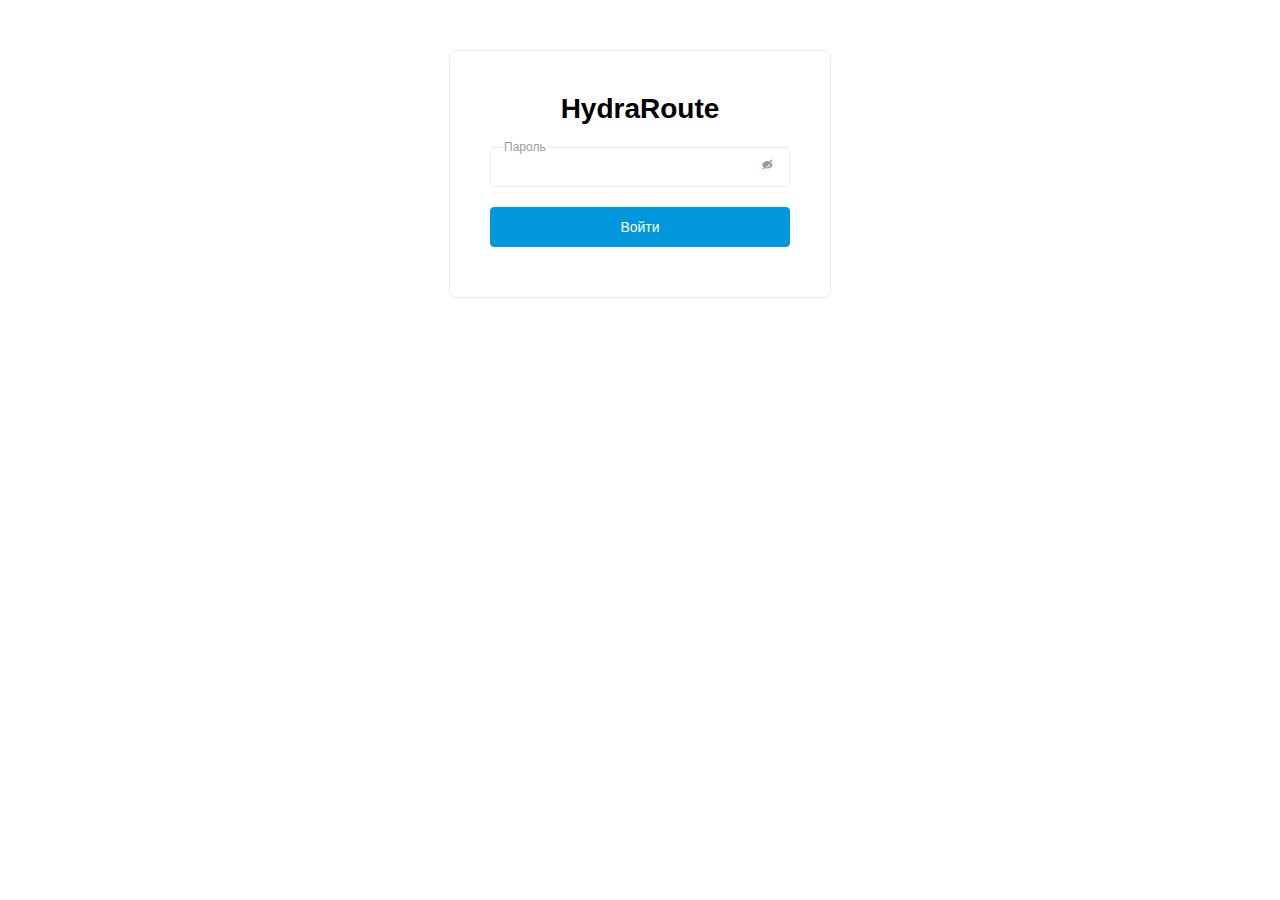
<file: Classic/webui/public/login.html>
<!DOCTYPE html>
<html>
<head>
    <meta charset="UTF-8">
    <meta name="viewport" content="width=device-width, initial-scale=1.0">
    <title>Авторизация - HydraRoute</title>
    <link rel="manifest" href="manifest.json">
    <style>
        .DIV-0 {
            box-sizing: border-box;
            align-items: center;
            border-radius: 8px;
            display: flex;
            flex-direction: column;
            justify-content: center;
            padding: 40px;
            width: 382px;
            opacity: 1;
            color: rgb(0, 0, 0);
            font-family: Roboto, sans-serif;
            font-size: 14px;
            background: none 0% 0% / auto repeat scroll padding-box border-box rgb(255, 255, 255);
            border: 1px solid rgb(235, 235, 235);
            margin: 50px auto;
        }

        .DIV-1 {
            box-sizing: border-box;
            font-size: 28px;
            line-height: 36px;
            font-weight: 700;
            text-align: center;
            display: block;
            margin-bottom: 20px;
        }

        .NDW-FORM-0 {
            box-sizing: border-box;
            display: block;
        }

        .DIV-2 {
            box-sizing: border-box;
            width: 300px;
        }

        .NDW-INPUT-1 {
            box-sizing: border-box;
            display: block;
            max-width: 352px;
            width: 300px;
        }

        .DIV-6 {
            box-sizing: border-box;
            margin-bottom: 16px;
            max-width: 352px;
            width: 300px;
            position: relative;
        }

        .DIV-7 {
            box-sizing: border-box;
            width: 300px;
        }

        .DIV-8 {
            box-sizing: border-box;
            align-items: center;
            display: flex;
            position: relative;
        }

        .INPUT-1 {
            box-sizing: border-box;
            font-family: Roboto, sans-serif;
            font-size: 14px;
            background: none 0% 0% / auto repeat scroll padding-box border-box rgb(255, 255, 255);
            border: 1px solid rgb(235, 235, 235);
            border-radius: 4px;
            border-spacing: 2px;
            color: rgb(0, 0, 0);
            height: 40px;
            min-width: 75px;
            outline: rgb(0, 0, 0) none 0px;
            padding: 12px 35px 12px 12px;
            width: 300px;
            animation-name: _ngcontent-uig-c80_on-autofill-start;
            caret-color: rgb(0, 0, 0);
            transition: background-color 65536s ease-in-out;
        }

        .LABEL-1 {
            box-sizing: border-box;
            border-radius: 2px;
            color: rgb(148, 155, 159);
            cursor: default;
            font-size: 12px;
            left: 12px;
            max-width: 85%;
            overflow: hidden;
            padding: 0px 2px;
            position: absolute;
            text-overflow: ellipsis;
            white-space: nowrap;
            top: -7px;
            transition: top 0.2s, font-size 0.2s;
            user-select: none;
            animation: 0.2s linear 0s 1 normal none running _ngcontent-uig-c80_delay-pointer-events;
            background-color: rgb(255, 255, 255);
            pointer-events: auto;
        }

        .NDW-SVG-ICON-0 {
            box-sizing: border-box;
            display: flex;
            line-height: 0px;
            height: 16px;
            min-width: 16px;
            width: 16px;
            color: rgb(148, 155, 159);
            cursor: pointer;
            position: absolute;
            right: 12px;
        }

        .svg-0 {
            box-sizing: border-box;
            fill: rgb(148, 155, 159);
            height: 16px;
            width: 16px;
        }

        .use-0 {
            box-sizing: border-box;
            fill: rgb(148, 155, 159);
            pointer-events: none;
        }

        .BUTTON-0 {
            box-sizing: border-box;
            font-family: Roboto, sans-serif;
            font-size: 14px;
            width: 300px;
            align-items: center;
            column-gap: 8px;
            cursor: pointer;
            display: flex;
            flex-direction: row;
            justify-content: center;
            line-height: 22px;
            min-width: 92px;
            padding: 8px 12px;
            background-color: rgb(0, 151, 220);
            border-radius: 4px;
            color: rgb(255, 255, 255);
            border: 1px solid rgb(0, 151, 220);
            margin-top: 20px;
        }

        .error-message {
            color: red;
            font-size: 14px;
            margin-top: 10px;
            text-align: center;
        }
    </style>
</head>
<body>
    <div class="DIV-0">
        <div class="DIV-1">HydraRoute</div>
        <form id="login-form" class="NDW-FORM-0">
            <div class="DIV-2">
                <div class="NDW-INPUT-1">
                    <div class="DIV-6">
                        <div class="DIV-7">
                            <div class="DIV-8">
                                <input
                                    id="password"
                                    class="INPUT-1"
                                    name="password_key"
                                    placeholder=""
                                    type="password"
                                    autocomplete="on"
                                    required
                                />
                                <label for="password" class="LABEL-1">Пароль</label>
                                <div class="NDW-SVG-ICON-0" onclick="togglePasswordVisibility()">
								<svg class="svg-0" viewBox="0 0 24 24" width="16" height="16">
									<path d="m12.96 4.7 2.88-2.963L14.444.303l-3.294 3.388A8.35 8.35 0 0 0 8 3.077c-3.636 0-6.742 2.327-8 5.61A8.875 8.875 0 0 0 2.684 12.4L.303 14.848l1.394 1.434 2.714-2.791A8.35 8.35 0 0 0 8 14.297c3.636 0 6.742-2.326 8-5.61A8.86 8.86 0 0 0 12.96 4.7Zm-3.387.615A3.537 3.537 0 0 0 8 4.947c-2.007 0-3.636 1.676-3.636 3.74 0 .58.128 1.128.357 1.618l1.14-1.173a2.327 2.327 0 0 1-.043-.445c0-1.241.975-2.244 2.182-2.244.148 0 .293.015.433.044l1.14-1.172Zm.414 2.442 1.068-1.099c.368.585.581 1.281.581 2.03 0 2.064-1.629 3.74-3.636 3.74-.727 0-1.404-.22-1.973-.599l1.068-1.098c.276.129.582.2.905.2 1.207 0 2.182-1.002 2.182-2.244 0-.332-.07-.647-.195-.93Z" fill="currentColor"></path>
								</svg>
                                </div>
                            </div>
                        </div>
                    </div>
                </div>
                <button type="submit" class="BUTTON-0">Войти</button>
                <div id="error-message" class="error-message"></div>
            </div>
        </form>
    </div>

    <script>
        function togglePasswordVisibility() {
            const passwordInput = document.getElementById('password');
            if (passwordInput.type === 'password') {
                passwordInput.type = 'text';
            } else {
                passwordInput.type = 'password';
            }
        }

        const passwordInput = document.getElementById('password');
        const passwordLabel = document.querySelector('label[for="password"]');

        passwordInput.addEventListener('input', () => {
            if (passwordInput.value) {
                passwordLabel.style.display = 'none';
            } else {
                passwordLabel.style.display = 'block';
            }
        });

        document.getElementById('login-form').addEventListener('submit', async (event) => {
            event.preventDefault();

            const password = document.getElementById('password').value;
            const errorMessage = document.getElementById('error-message');

            try {
                const response = await fetch('/login', {
                    method: 'POST',
                    headers: {
                        'Content-Type': 'application/x-www-form-urlencoded',
                    },
                    body: `password_key=${encodeURIComponent(password)}`,
                });

                if (response.redirected) {
                    window.location.href = response.url;
                } else {
                    const result = await response.text();
                    errorMessage.textContent = result;
                }
            } catch (error) {
                errorMessage.textContent = 'Ошибка при отправке запроса';
            }
        });
    </script>
</body>
</html>
</file>
